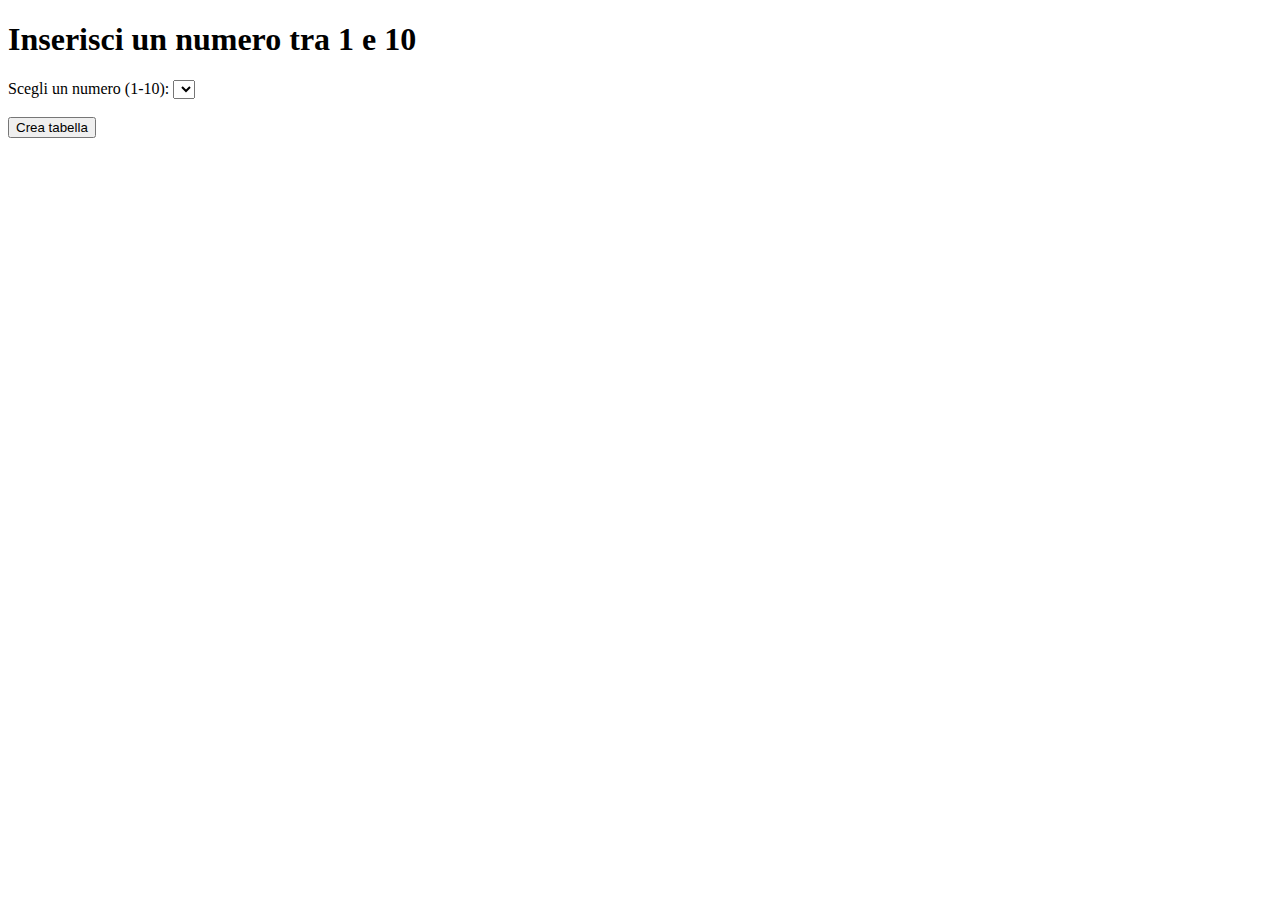
<file: Esercizio c - tabella dei quadrati e dei cubi/index.html>
<!DOCTYPE html>
<html lang="it">
<head>
    <meta charset="UTF-8">
    <meta name="viewport" content="width=device-width, initial-scale=1.0">
    <title>Inserisci un numero</title>
</head>
<body>
    <h1>Inserisci un numero tra 1 e 10</h1>
    <form method="POST" action="process.php">
        <label for="numero">Scegli un numero (1-10):</label>
        <select id="numero" name="numero" required>
            <?php
            // Genera le opzioni del menu a tendina con PHP
            for ($i = 1; $i <= 10; $i++) {
                echo "<option value=\"$i\">$i</option>";
            }
            ?>
        </select>
        <br><br>
        <button type="submit">Crea tabella</button>
    </form>
</body>
</html>
</file>
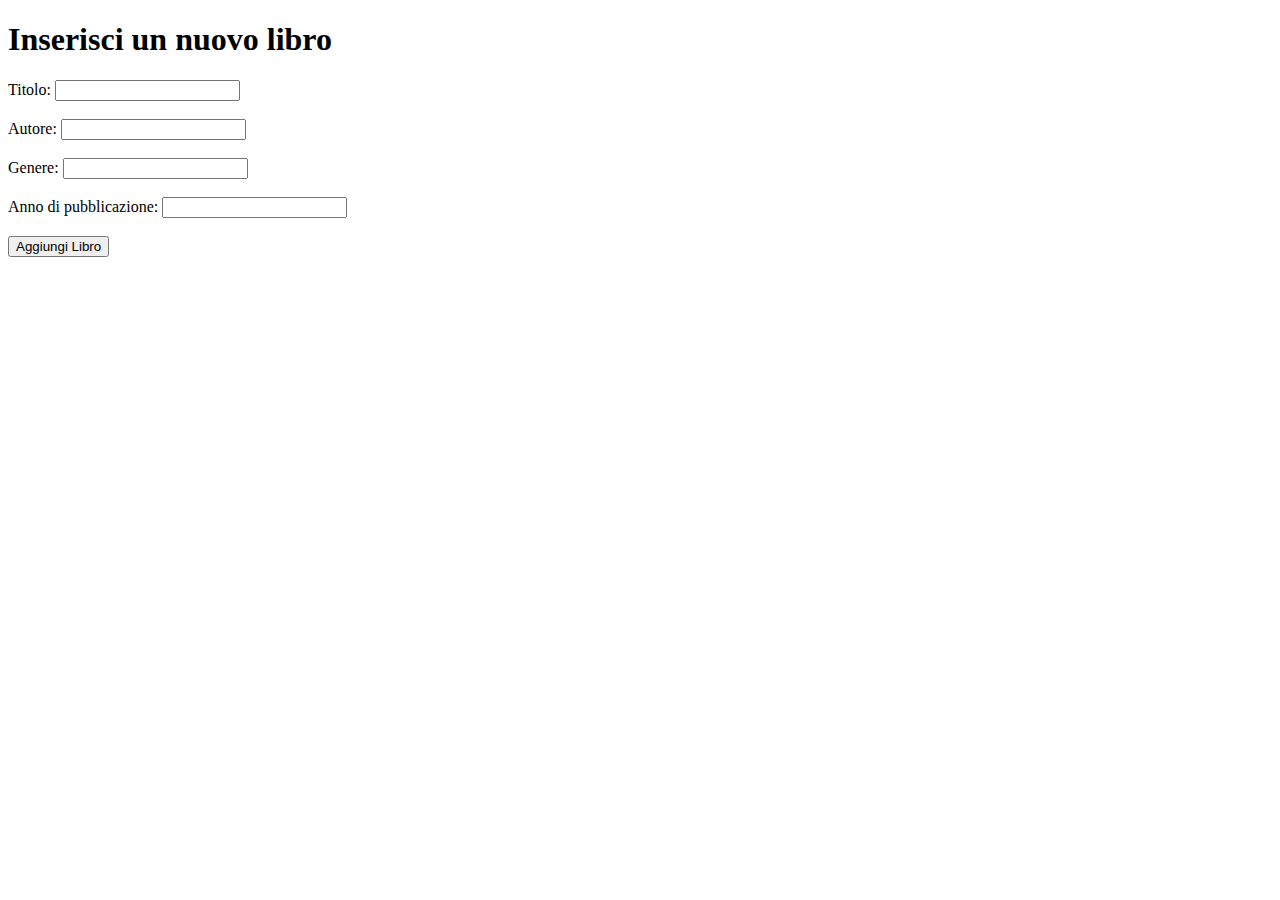
<file: libro.html>
<!DOCTYPE html>
<html lang="it">
<head>
    <meta charset="UTF-8">
    <meta name="viewport" content="width=device-width, initial-scale=1.0">
    <title>Inserisci Libro</title>
</head>
<body>
    <h1>Inserisci un nuovo libro</h1>
    <form action=" libro.php" method="POST">
        <label for="titolo">Titolo:</label>
        <input type="text" id="titolo" name="titolo" required><br><br>

        <label for="autore">Autore:</label>
        <input type="text" id="autore" name="autore" required><br><br>

        <label for="genere">Genere:</label>
        <input type="text" id="genere" name="genere" required><br><br>

        <label for="anno">Anno di pubblicazione:</label>
        <input type="number" id="anno" name="anno" required><br><br>

        <button type="submit">Aggiungi Libro</button>
    </form>
</body>
</html>
</file>
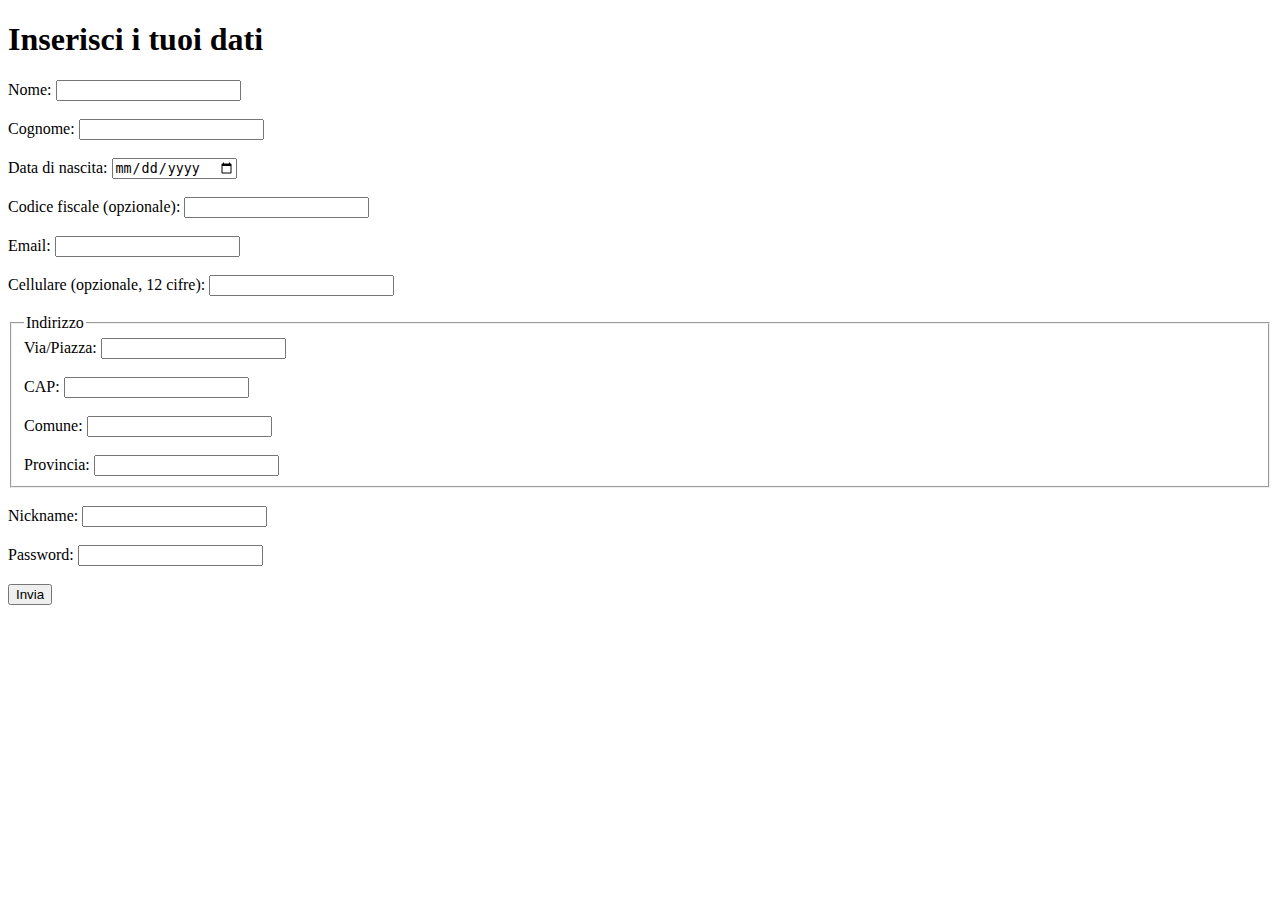
<file: es_a_validazione dati form/form.html>
<!DOCTYPE html>
<html lang="it">
<head>
    <meta charset="UTF-8">
    <meta name="viewport" content="width=device-width, initial-scale=1.0">
    <title>Gestione Anagrafica Utenti</title>
</head>
<body>
    <h1>Inserisci i tuoi dati</h1>
    <form method="POST" action="action_page.php">
        
        <label for="nome">Nome:</label>
        <input type="text" id="nome" name="nome" required pattern="[A-Za-z ]+" title="Solo caratteri alfabetici e spazio">
        <br><br>

        
        <label for="cognome">Cognome:</label>
        <input type="text" id="cognome" name="cognome" required pattern="[A-Za-z ']+" title="Solo caratteri alfabetici, spazio e apostrofo">
        <br><br>

        
        <label for="data_nascita">Data di nascita:</label>
        <input type="date" id="data_nascita" name="data_nascita" required>
        <br><br>

        
        <label for="codice_fiscale">Codice fiscale (opzionale):</label>
        <input type="text" id="codice_fiscale" name="codice_fiscale" maxlength="16">
        <br><br>

   
        <label for="email">Email:</label>
        <input type="email" id="email" name="email" required>
        <br><br>

   
        <label for="cellulare">Cellulare (opzionale, 12 cifre):</label>
        <input type="tel" id="cellulare" name="cellulare" pattern="[0-9]{12}" title="Inserire un numero di 12 cifre (es. 391234567890)">
        <br><br>

     
        <fieldset>
            <legend>Indirizzo</legend>
            <label for="via">Via/Piazza:</label>
            <input type="text" id="via" name="via" required>
            <br><br>
            <label for="cap">CAP:</label>
            <input type="text" id="cap" name="cap" required pattern="[0-9]{5}" title="Inserire un CAP di 5 cifre">
            <br><br>
            <label for="comune">Comune:</label>
            <input type="text" id="comune" name="comune" required>
            <br><br>
            <label for="provincia">Provincia:</label>
            <input type="text" id="provincia" name="provincia" required maxlength="2" pattern="[A-Za-z]{2}" title="Inserire la sigla della provincia (es. RM, MI)">
        </fieldset>
        <br>

        <label for="nickname">Nickname:</label>
        <input type="text" id="nickname" name="nickname" required>
        <br><br>

        <label for="password">Password:</label>
        <input type="password" id="password" name="password" required 
            pattern="(?=.*[A-Z])(?=.*[0-9])(?=.*[!@#$%^&*])[A-Za-z0-9!@#$%^&*]{8,}" 
            title="Almeno 8 caratteri, una maiuscola, un numero e un carattere speciale">
        <br><br>

        <button type="submit">Invia</button>
    </form>
</body>
</html>
</file>
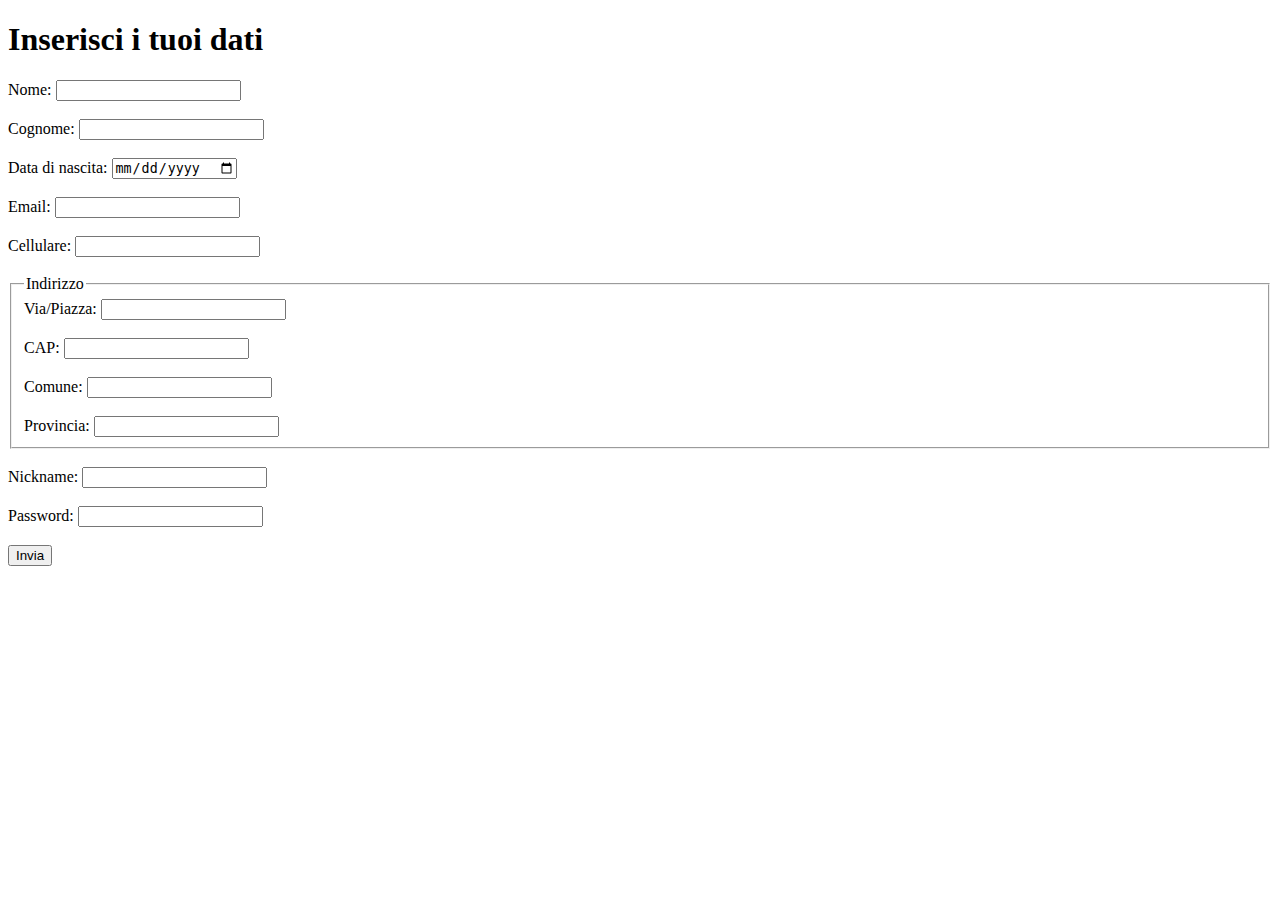
<file: es_b/form.html>
<!DOCTYPE html>
<html lang="it">
<head>
    <meta charset="UTF-8">
    <meta name="viewport" content="width=device-width, initial-scale=1.0">
    <title>Gestione Anagrafica Utenti</title>
    <style>
        .error { color: red; }
    </style>
</head>
<body>
    <h1>Inserisci i tuoi dati</h1>
    <form method="POST" action=action_page.php">
        
        <label for="nome">Nome:</label>
        <input type="text" id="nome" name="nome" required pattern="[A-Za-z ]+" title="Solo caratteri alfabetici e spazi">
        <br><br>

        <label for="cognome">Cognome:</label>
        <input type="text" id="cognome" name="cognome" required pattern="[A-Za-z ']+" title="Solo caratteri alfabetici, spazi e apostrofi">
        <br><br>

      
        <label for="data_nascita">Data di nascita:</label>
        <input type="date" id="data_nascita" name="data_nascita" required>
        <br><br>

        
        <label for="email">Email:</label>
        <input type="email" id="email" name="email" required>
        <br><br>

        <label for="cellulare">Cellulare:</label>
        <input type="tel" id="cellulare" name="cellulare" pattern="[0-9]{12}" title="Inserire un numero di 12 cifre">
        <br><br>

        <fieldset>
            <legend>Indirizzo</legend>
            <label for="via">Via/Piazza:</label>
            <input type="text" id="via" name="via" required>
            <br><br>
            <label for="cap">CAP:</label>
            <input type="text" id="cap" name="cap" required pattern="[0-9]{5}" title="Inserire un CAP di 5 cifre">
            <br><br>
            <label for="comune">Comune:</label>
            <input type="text" id="comune" name="comune" required>
            <br><br>
            <label for="provincia">Provincia:</label>
            <input type="text" id="provincia" name="provincia" required maxlength="2" pattern="[A-Za-z]{2}" title="Inserire la sigla della provincia (es. RM)">
        </fieldset>
        <br>

     
        <label for="nickname">Nickname:</label>
        <input type="text" id="nickname" name="nickname" required>
        <br><br>

        
        <label for="password">Password:</label>
        <input type="password" id="password" name="password" required 
            pattern="(?=.*[A-Z])(?=.*[0-9])(?=.*[!@#$%^&*])[A-Za-z0-9!@#$%^&*]{8,}" 
            title="Almeno 8 caratteri, una maiuscola, un numero e un carattere speciale">
        <br><br>

        <button type="submit">Invia</button>
    </form>
</body>
</html>
</file>
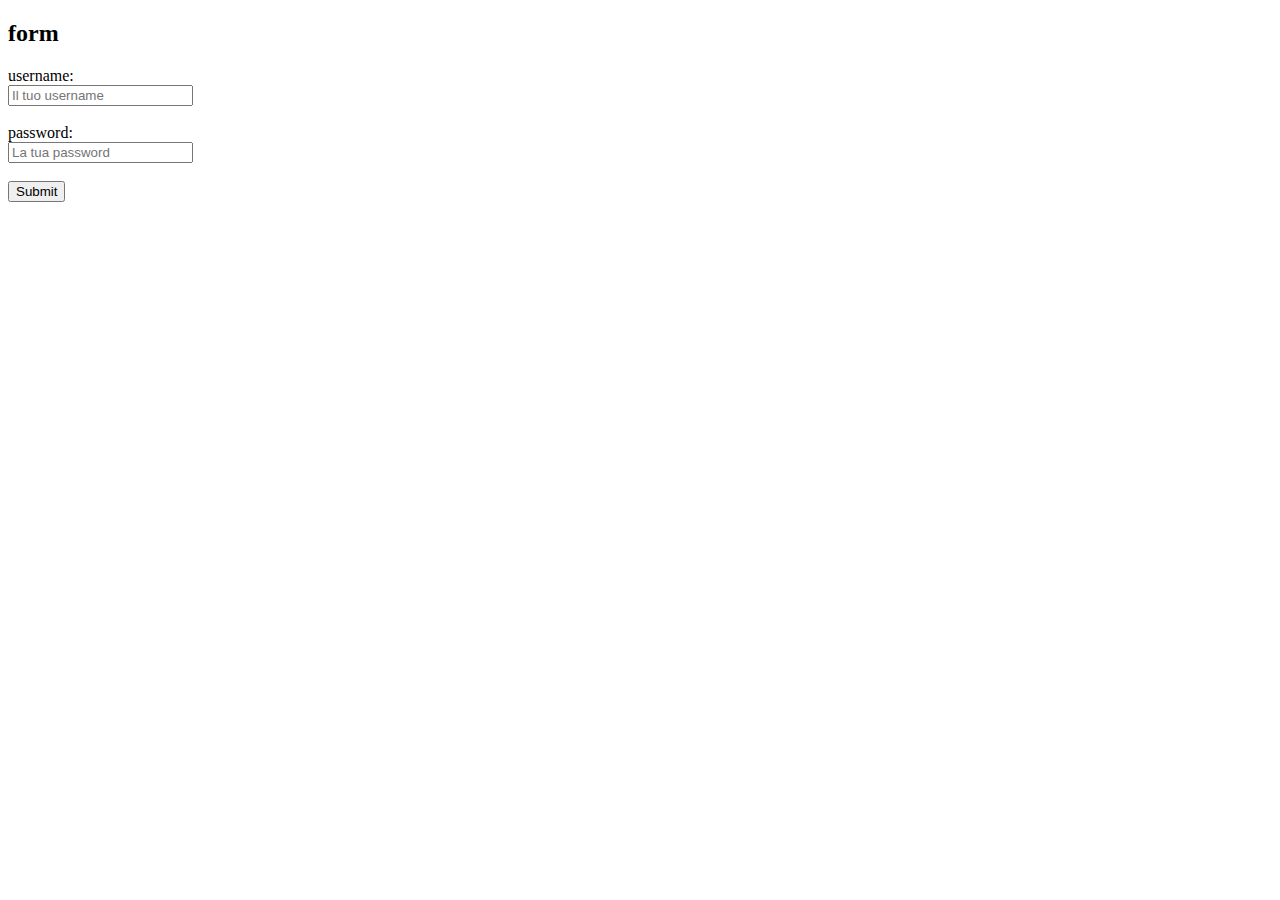
<file: Sohila_Abdel_5infC_esB/form.html>
<!DOCTYPE html>
<html>
<body>

<h2> form </h2>

<form action ="/myphp/action_page.php" method ='POST'>
<label for="username">username:</label><br>
<input type="text" id="username" name="username" placeholder="Il tuo username" required><br><br>

<label for="password">password:</label><br>
<input type="text" id="password" name="password" placeholder="La tua password" required><br><br>

<input type="submit" value="Submit">
</form>

</body>




</html>
</file>
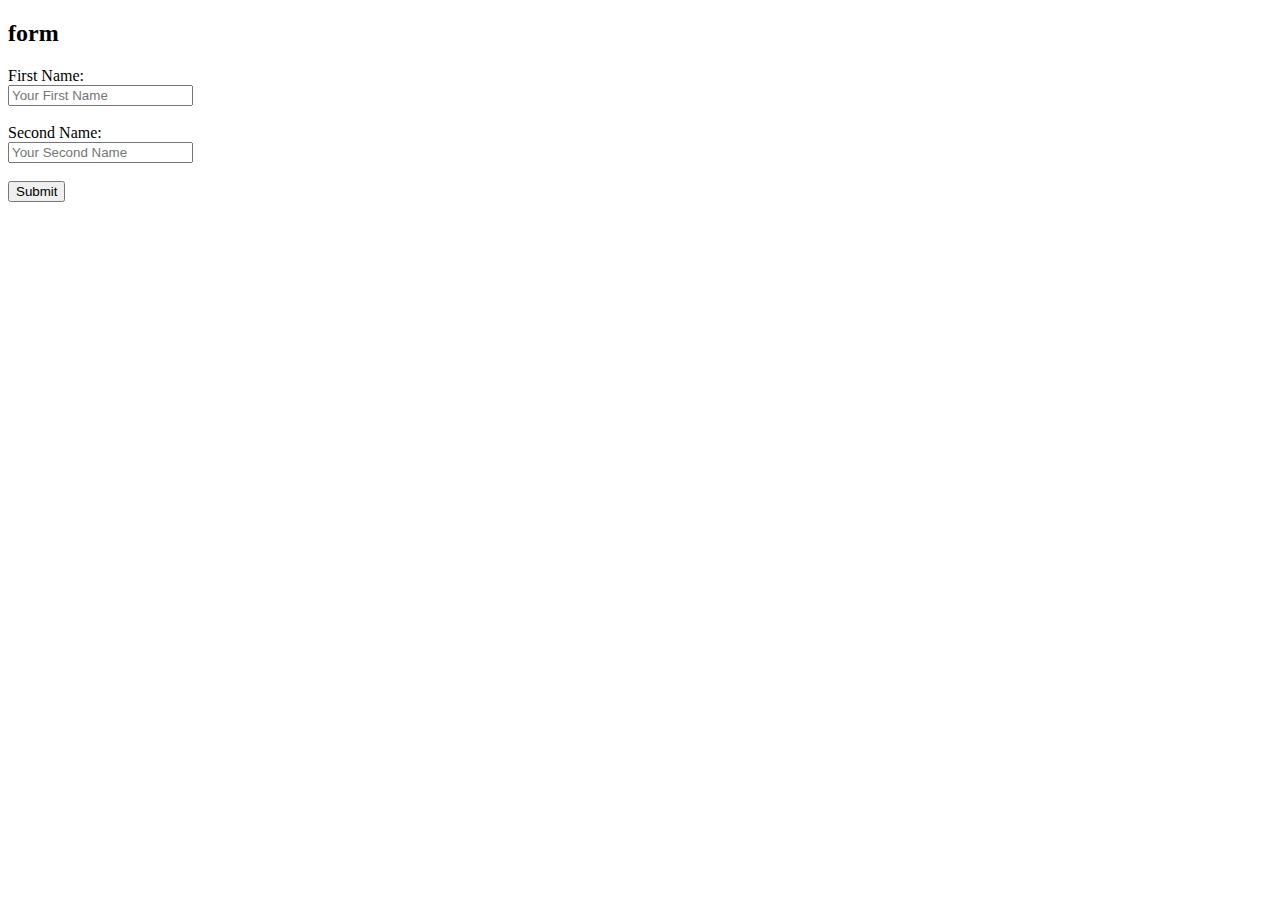
<file: Sohila_Abdel_5infc_Test nuovi tag HTML e istruzioni PHP (1)/form.html>
<!DOCTYPE html>
<html>
<body>

<h2> form </h2>

<form action ="/myphp/action_page.php" method ='POST'>
<label for="first_name">First Name:</label><br>
<input type="text" id="first_name" name="first_name" placeholder="Your First Name" required><br><br>

<label for="second_name">Second Name:</label><br>
<input type="text" id="second_name" name="second_name" placeholder="Your Second Name" required><br><br>

<input type="submit" value="Submit">
</form>

</body>




</html>
</file>
